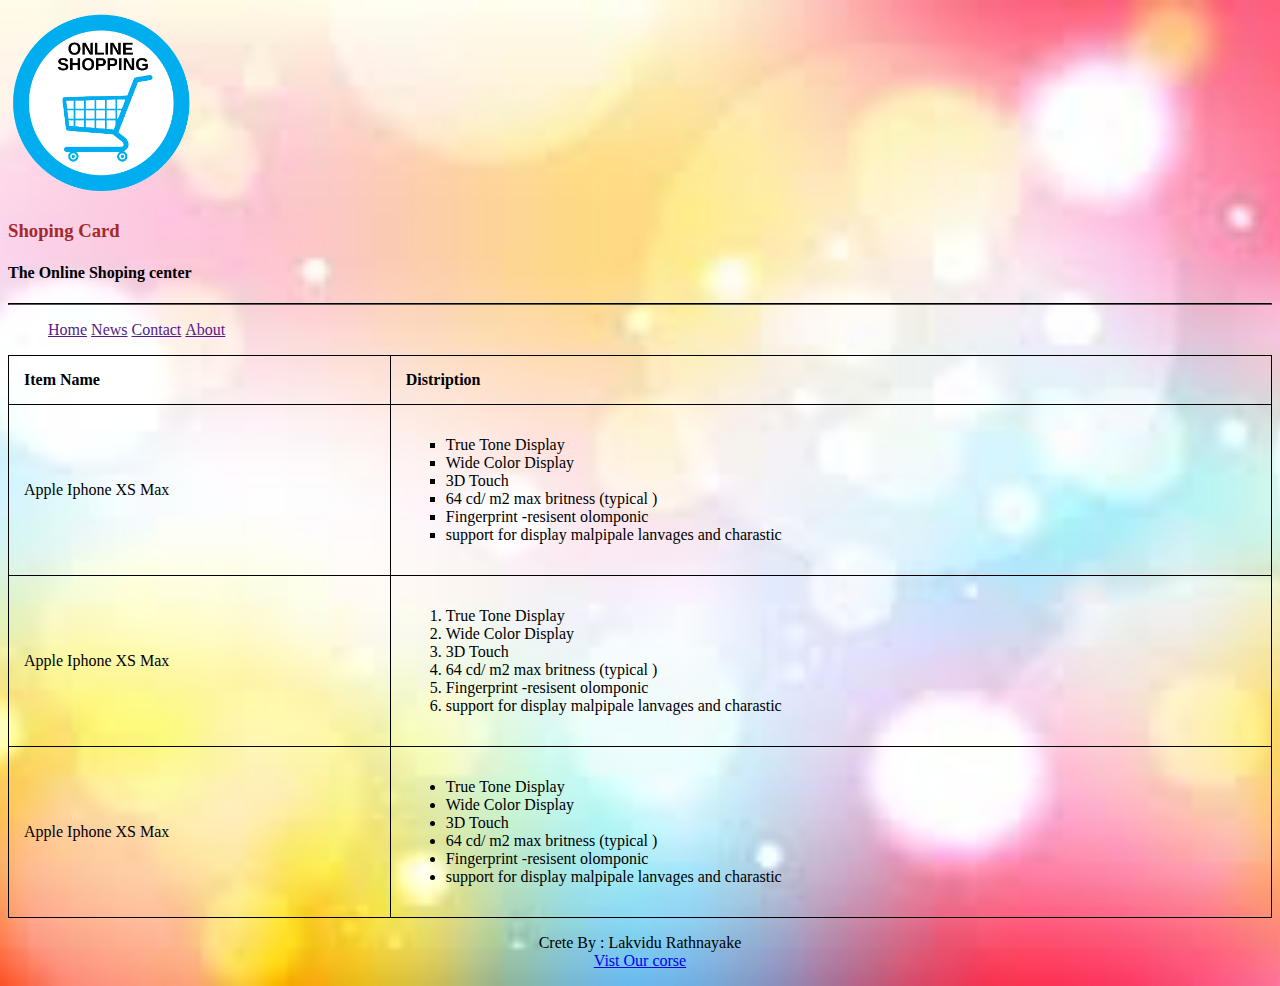
<file: Lab/Lab_sheet2/IWT/src/index.html>
<!DOCTYPE html>
<html>
<head>
   
    <!-- Title -->
    <title>My Shoping Cart</title>
    <link rel="stylesheet" href="../src/style/index.css">
    <style>
           
    </style>
</head>
<body>


    <header>

        <div class="logo">

                <!-- Add a logo -->
                <img src="../src/image/logo.png" alt="logo" style=" width: 15%;"/ >

                <!-- Add heder -->
                <h3>Shoping Card </h3>
                <h4>The Online Shoping center </h4>  

        </div>
   
    <hr/>
          
            


        <div class="nav-div">
            
            <ul class="nav-bar">

                <li class ="nav-li">
                    <a href=""> Home</a>
                </li>
                <li class ="nav-li">
                    <a href="">News</a>
                </li>
                <li class ="nav-li">
                    <a href="">Contact</a>
                </li>
                <li class ="nav-li">
                    <a href="">About</a>
                </li>
            </ul>
 
        </div>

    </header>
    <table>
        <tr>
            <th>Item Name</th>
            <th>Distription</th>
        </tr>
        <tr>
            <td>Apple Iphone XS Max</td>
            <td>
                <ul class = "Box">
                    <li>True Tone Display </li>
                    <li>Wide Color Display</li>
                    <li>3D Touch</li>
                    <li>64 cd/ m2 max britness (typical )</li>
                    <li>Fingerprint -resisent olomponic </li>
                    <li>support for display malpipale lanvages and charastic</li>
                </ul>
            </td>
        </tr>
        <tr>

            <td>Apple Iphone XS Max</td>
            <td>
                <ol >
                    <li>True Tone Display </li>
                    <li>Wide Color Display</li>
                    <li>3D Touch</li>
                    <li>64 cd/ m2 max britness (typical )</li>
                    <li>Fingerprint -resisent olomponic </li>
                    <li>support for display malpipale lanvages and charastic</li>
                </ol>
            </td>
        </tr>
        <tr>

            <td>Apple Iphone XS Max</td>
            <td>
                <ul>
                    <li>True Tone Display </li>
                    <li>Wide Color Display</li>
                    <li>3D Touch</li>
                    <li>64 cd/ m2 max britness (typical )</li>
                    <li>Fingerprint -resisent olomponic </li>
                    <li>support for display malpipale lanvages and charastic</li>
                </ul>
            </td>
        </tr>

    </table>

     <footer>
        <p>Crete By : Lakvidu Rathnayake<br>
        <a href="mailto:hege@example.com">Vist Our corse</a></p>
      </footer>
    
</body>
</html>
</file>
<file: Lab/Lab_sheet2/IWT/src/style/index.css>
body{
  background-image: url([data-uri]);

  background-size: cover;
  background-position:Center;
  background-Repeat :no-repeat ;
  color:black;
  
}

table, td, th {
    border: 1px solid;
  }
  
  table {
    width: 100%;
    border-collapse: collapse;
  }

  th, td {
    padding: 15px;
    text-align: left;
  }
h3{

    color: brown;
}
.Box{
    list-style-type:square ;
}

footer{
    text-align: center;
}

.logo{

  margin: auto;
  display: block;
}
.heder{

  text-align :center ;
  font-family:times New Roman;

}

hr{

  border-width:1px;
  border-color:black;
}



#Nav{

  list-style-type:None;
  margin:0px;
  padding:0px;

}
.nav-li{

  display: inline;
  justify-content: space-between;

}  
.navbar {
  display: flex; /* Use flexbox for layout */
  justify-content: space-between; /* Space out logo and links */
  align-items: center; /* Center items vertically */
  background-color: black; /* Background color */
  padding: 10px 20px; /* Padding around the navbar */
}

.nav-links {
  list-style: none; /* Remove default list styles */
  display: flex; /* Horizontal layout for links */
}

.nav-links li {
  margin: 0 15px; /* Space between links */
}

.nav-links a {
  color:black; /* Link color */
  text-decoration: none; /* Remove underline */
  transition: color 0.3s; /* Transition for hover effect */
}

.nav-links a:hover {
  color: #f0a500; /* Change color on hover */
}

.nav-wraper{

  background-color: #f0a500;
  margin-top: 2px;
  justify-content: space-between;
}
</file>
